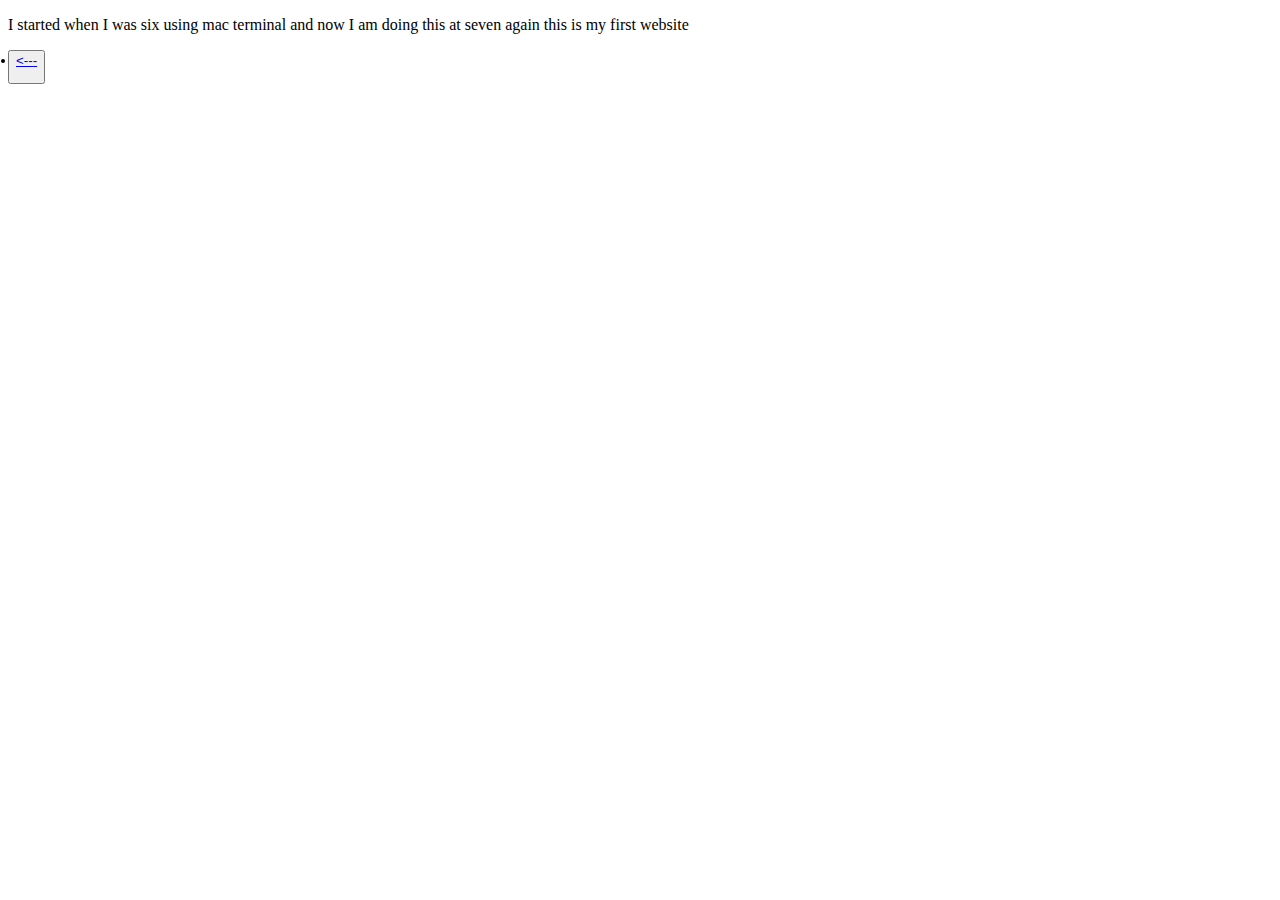
<file: My website/about.html>
<!DOCTYPE html>
<html>
<body>

<p>I started when I was six using mac terminal and now I am doing this at seven again this is my first website </p>
 <button>
      <li>
         <a href="file:///Users/ghenet/Downloads/index.html?"show on file:///Users/ghenet/Downloads/My%20website/pictures.html photos><---<p></p></a>
         </li></button>
</body>
</html>
</file>
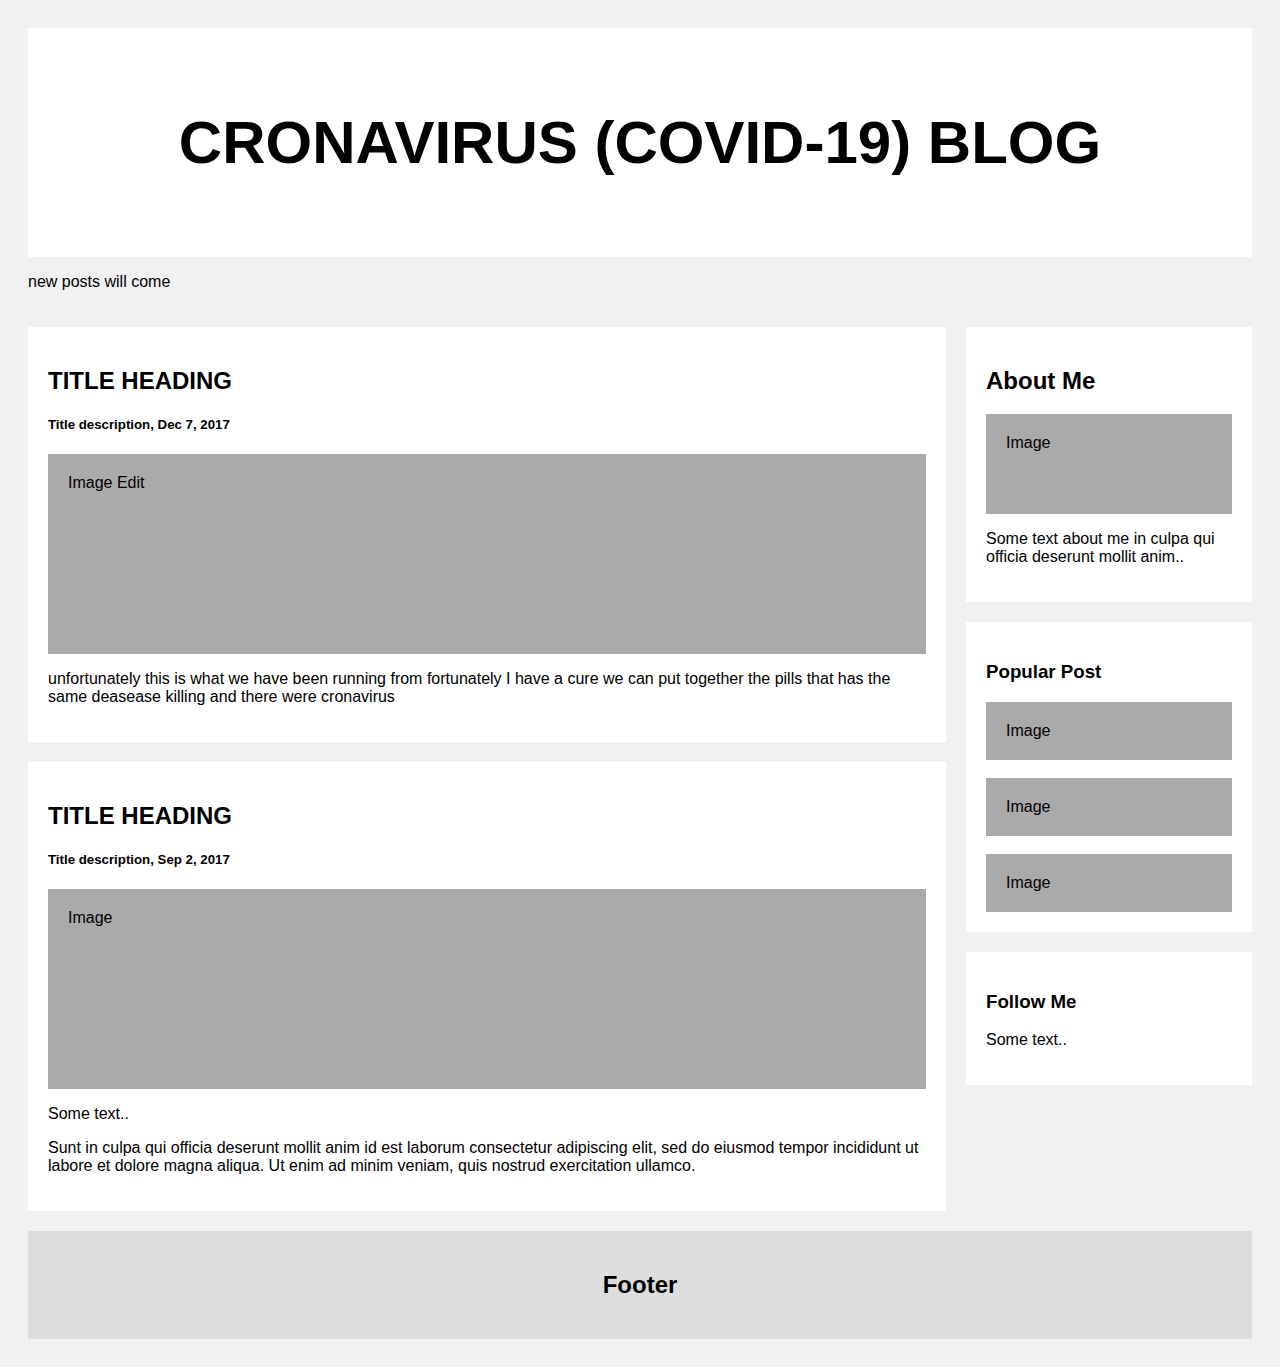
<file: My website/blog.html>
<!DOCTYPE html>

<html>
<head>
<meta name="viewport" content="width=device-width, initial-scale=1">
<style>
* {
  box-sizing: border-box;
}

/* Add a gray background color with some padding */
body {
  font-family: Arial;
  padding: 20px;
  background: #f1f1f1;
}

/* Header/Blog Title */
.header {
  padding: 30px;
  font-size: 40px;
  text-align: center;
  background: white;
}

/* Create two unequal columns that floats next to each other */
/* Left column */
.leftcolumn {   
  float: left;
  width: 75%;
}

/* Right column */
.rightcolumn {
  float: left;
  width: 25%;
  padding-left: 20px;
}

/* Fake image */
.fakeimg {
  background-color: #aaa;
  width: 100%;
  padding: 20px;
}

/* Add a card effect for articles */
.card {
   background-color: white;
   padding: 20px;
   margin-top: 20px;
}

/* Clear floats after the columns */
.row:after {
  content: "";
  display: table;
  clear: both;
}

/* Footer */
.footer {
  padding: 20px;
  text-align: center;
  background: #ddd;
  margin-top: 20px;
}

/* Responsive layout - when the screen is less than 800px wide, make the two columns stack on top of each other instead of next to each other */
@media screen and (max-width: 800px) {
  .leftcolumn, .rightcolumn {   
    width: 100%;
    padding: 0;
  }
}
</style>
</head>
<body>

<div class="header">
  <h2>CRONAVIRUS (COVID-19) BLOG </h2>
</div>
 <p>new posts will come</p>
<div class="row">
  <div class="leftcolumn">
    <div class="card">
      <h2>TITLE HEADING</h2>
      <h5>Title description, Dec 7, 2017</h5>
      <div class="fakeimg" style="height:200px;">Image Edit</div>
      <p>unfortunately this is what we have been running from fortunately I have a cure we can put together the pills that has the same deasease killing and there were cronavirus</p>
    </div>
    <div class="card">
      <h2>TITLE HEADING</h2>
      <h5>Title description, Sep 2, 2017</h5>
      <div class="fakeimg" style="height:200px;">Image</div>
      <p>Some text..</p>
      <p>Sunt in culpa qui officia deserunt mollit anim id est laborum consectetur adipiscing elit, sed do eiusmod tempor incididunt ut labore et dolore magna aliqua. Ut enim ad minim veniam, quis nostrud exercitation ullamco.</p>
    </div>
  </div>
  <div class="rightcolumn">
    <div class="card">
      <h2>About Me</h2>
      <div class="fakeimg" style="height:100px;">Image</div>
      <p>Some text about me in culpa qui officia deserunt mollit anim..</p>
    </div>
    <div class="card">
      <h3>Popular Post</h3>
      <div class="fakeimg">Image</div><br>
      <div class="fakeimg">Image</div><br>
      <div class="fakeimg">Image</div>
    </div>
    <div class="card">
      <h3>Follow Me</h3>
      <p>Some text..</p>
    </div>
  </div>
</div>

<div class="footer">
  <h2>Footer</h2>
</div>

</body>
</html>
</file>
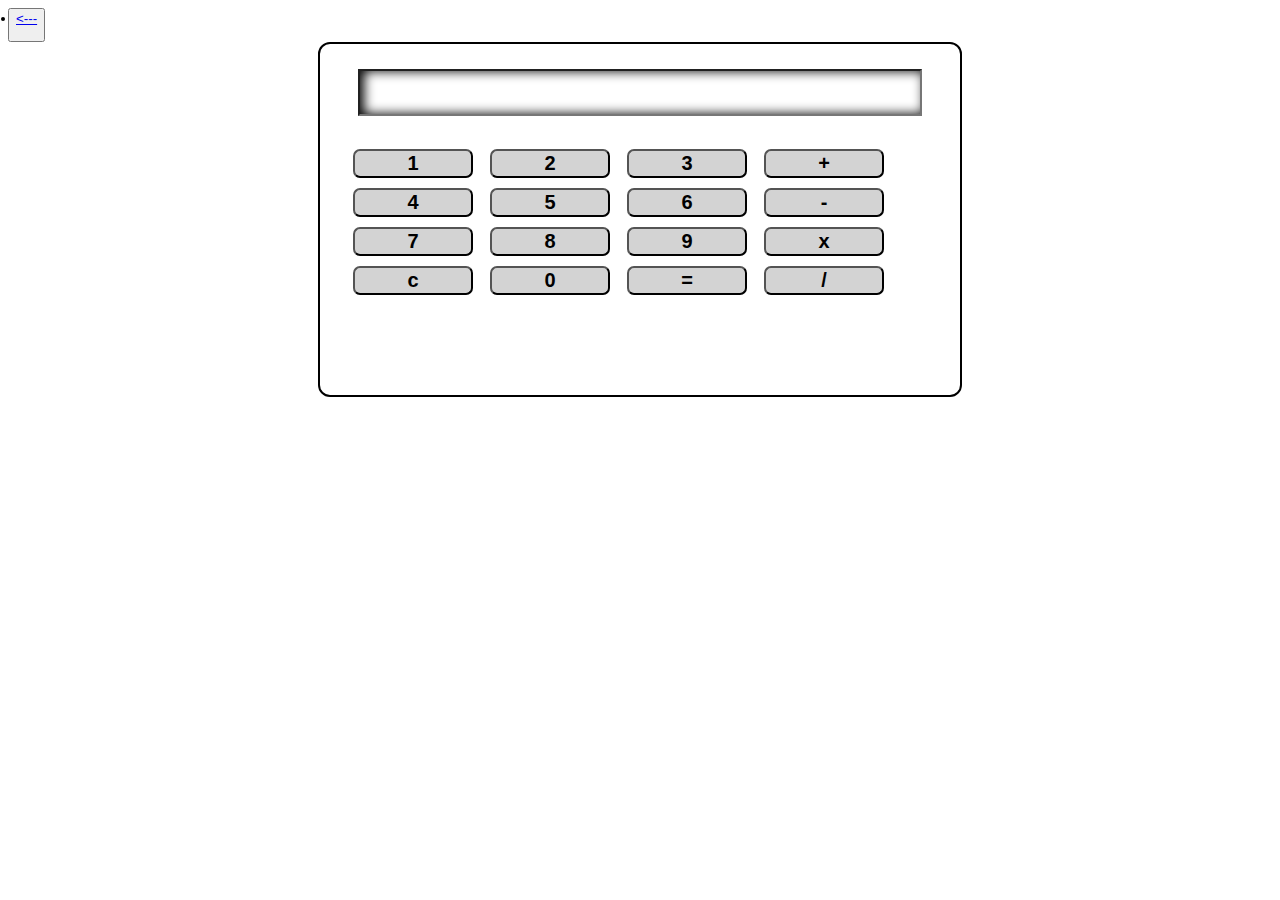
<file: My website/calculator.html>
<!DOCTYPE html>
<html>
    <head>
        <title>Calculator</title>
<style>
body {
  background-image: url('file:///Users/ghenet/Downloads/My website/back.png');
}

#calc-contain{
  position: relative;
  width: 600px;
  border: 2px solid black;
  border-radius: 12px;
  margin: 0px auto;
  padding: 20px 20px 100px 20px;
}
#agh{
  position: relative;
  float: right;
  margin-top: 15px;
}
#agh p{
  font-size: 20px;
  font-weight: 900;
}
input[type=button] {
  background: lightGray;
  width: 20%;
  font-size: 20px;
  font-weight: 900;
  border-radius: 7px;
  margin-left: 13px;
  margin-top: 10px;
}
input[type=button]:active {
  background-color: #3e8e41;
  box-shadow: 0 5px #666;
  transform: translateY(4px);
}
input[type=button]:hover {
  background-color: #003300;
  color: white;
}

input[type = text] {
  position: relative;
  display: block;
  width: 90%;
  margin: 5px auto;
  font-size: 20px;
  padding: 10px;
  box-shadow: 4px 0px 12px black inset;
}
</style>
    </head>
    <body>
     <button>
      <li>
         <a href="file:///Users/ghenet/Downloads/index.html?"show on file:///Users/ghenet/Downloads/My%20website/pictures.html photos><---<p></p></a>
         </li></button>
  </button>
        <div id='calc-contain'>
  
          <form name="calculator">
            
            <input type="text" name="answer" />
            <br>
            
            <input type="button" value=" 1 " onclick="calculator.answer.value += '1'" />
            <input type="button" value=" 2 " onclick="calculator.answer.value += '2'" />
            <input type="button" value=" 3 " onclick="calculator.answer.value += '3'" />
            <input type="button" value=" + " onclick="calculator.answer.value += '+'" />
            <br/>
            
            <input type="button" value=" 4 " onclick="calculator.answer.value += '4'" />
            <input type="button" value=" 5 " onclick="calculator.answer.value += '5'" />
            <input type="button" value=" 6 " onclick="calculator.answer.value += '6'" />
            <input type="button" value=" - " onclick="calculator.answer.value += '-'" />
            </br>
          
            <input type="button" value=" 7 " onclick="calculator.answer.value += '7'" />
            <input type="button" value=" 8 " onclick="calculator.answer.value += '8'" />
            <input type="button" value=" 9 " onclick="calculator.answer.value += '9'" />
            <input type="button" value=" x " onclick="calculator.answer.value += '*'" />
            </br>
        
            <input type="button" value=" c " onclick="calculator.answer.value = ''" />
            <input type="button" value=" 0 " onclick="calculator.answer.value += '0'" />
            <input type="button" value=" = " onclick="calculator.answer.value = eval(calculator.answer.value)" />
            <input type="button" value=" / " onclick="calculator.answer.value += '/'" />
            </br>
  
    
          </form>
          <div id="agh">
          </div>
        </div>
    </body>
</html>
</file>
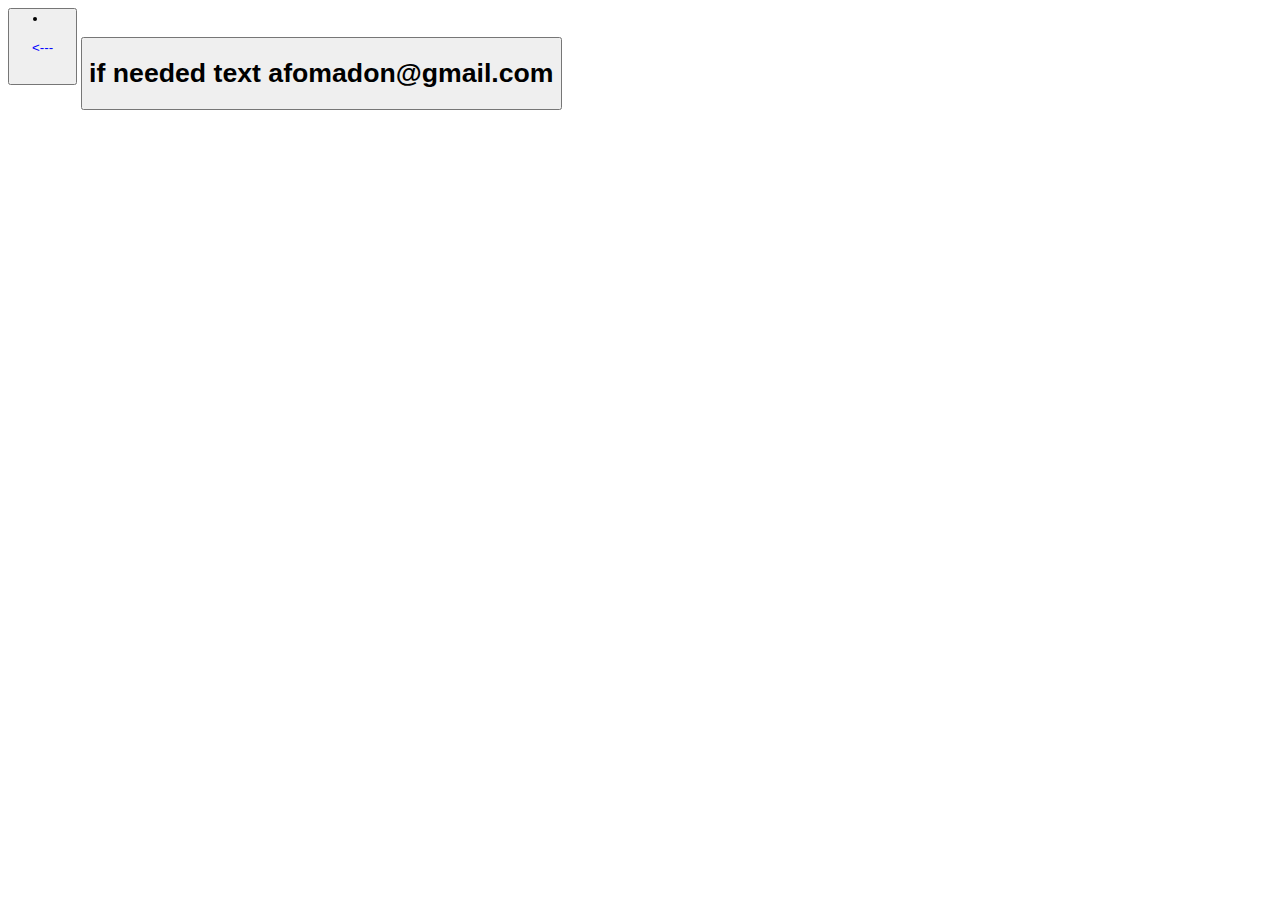
<file: My website/contact.html>
<html>
<head> <title> Adu pictures </title> </head>
<body>
<header/> 
<head>
  <link rel="stylesheet" href="styles.css"/>
  <link rel="pictures" href="pictures.html"/>
</head>
<button>
      <li>
         <a href="file:///Users/ghenet/Downloads/index.html?"show on file:///Users/ghenet/Downloads/My%20website/pictures.html photos><---<p></p></a>
         </li></button>
  <button>
<h1>if needed text afomadon@gmail.com</h1>
 
</body>
</html>
</file>
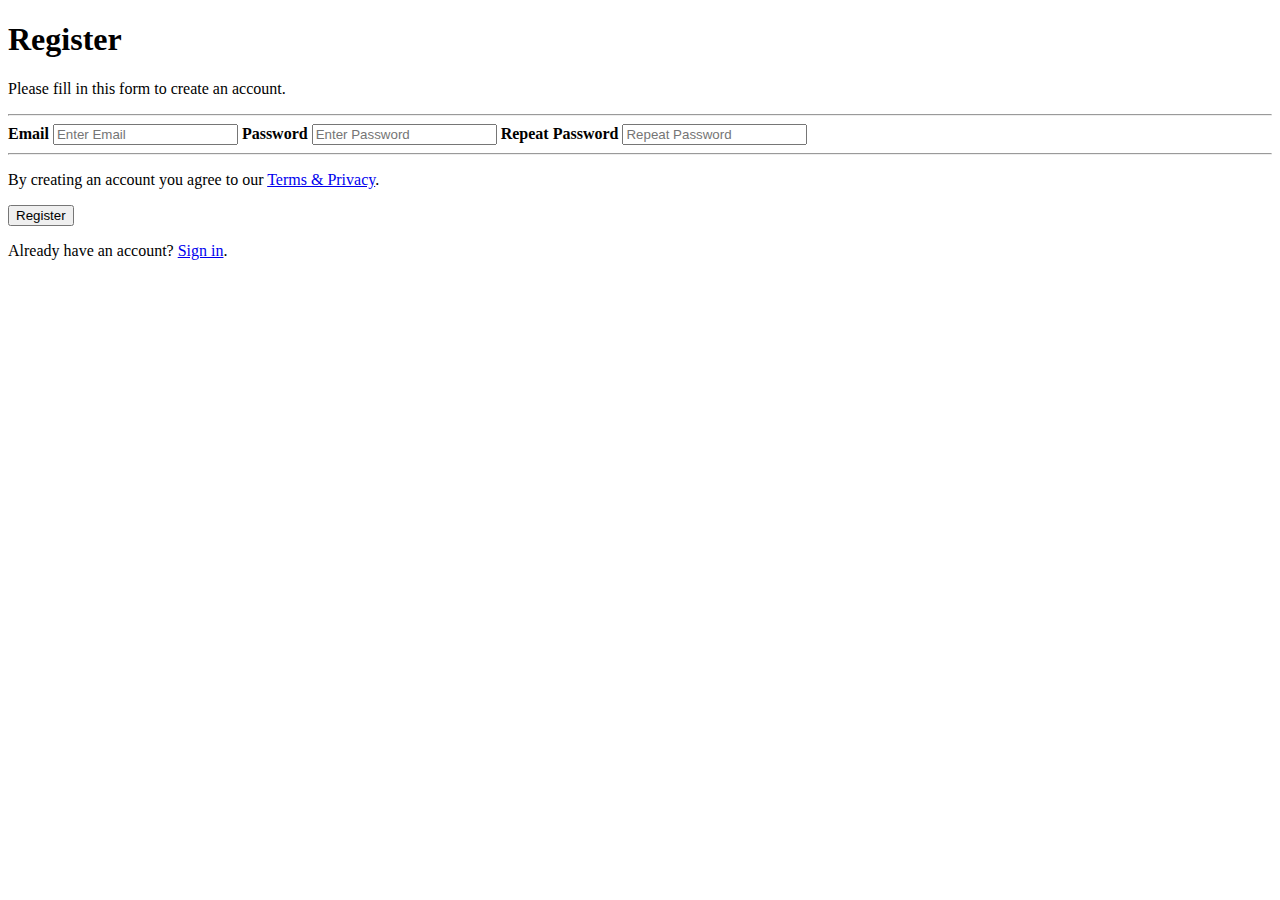
<file: My website/create account.html>
<!DOCTYPE html>
<html>
<head>
<title>Register</title>
</head>
<body>

<form action="action_page.php">
  <div class="container">
    <h1>Register</h1>
    <p>Please fill in this form to create an account.</p>
    <hr>

    <label for="email"><b>Email</b></label>
    <input type="text" placeholder="Enter Email" name="email@TWTkids" required>

    <label for="psw"><b>Password</b></label>
    <input type="password" placeholder="Enter Password" name="psw" required>

    <label for="psw-repeat"><b>Repeat Password</b></label>
    <input type="password" placeholder="Repeat Password" name="psw-repeat" required>
    <hr>

    <p>By creating an account you agree to our <a href="file:///Users/ghenet/Downloads/My website/terms & privacy.html">Terms & Privacy</a>.</p>
    <button type="submit" class="registerbtn">Register</button>
  </div>

  <div class="container signin">
    <p>Already have an account? <a href="#">Sign in</a>.</p>
  </div>
</form>

</body>
</html>
</file>
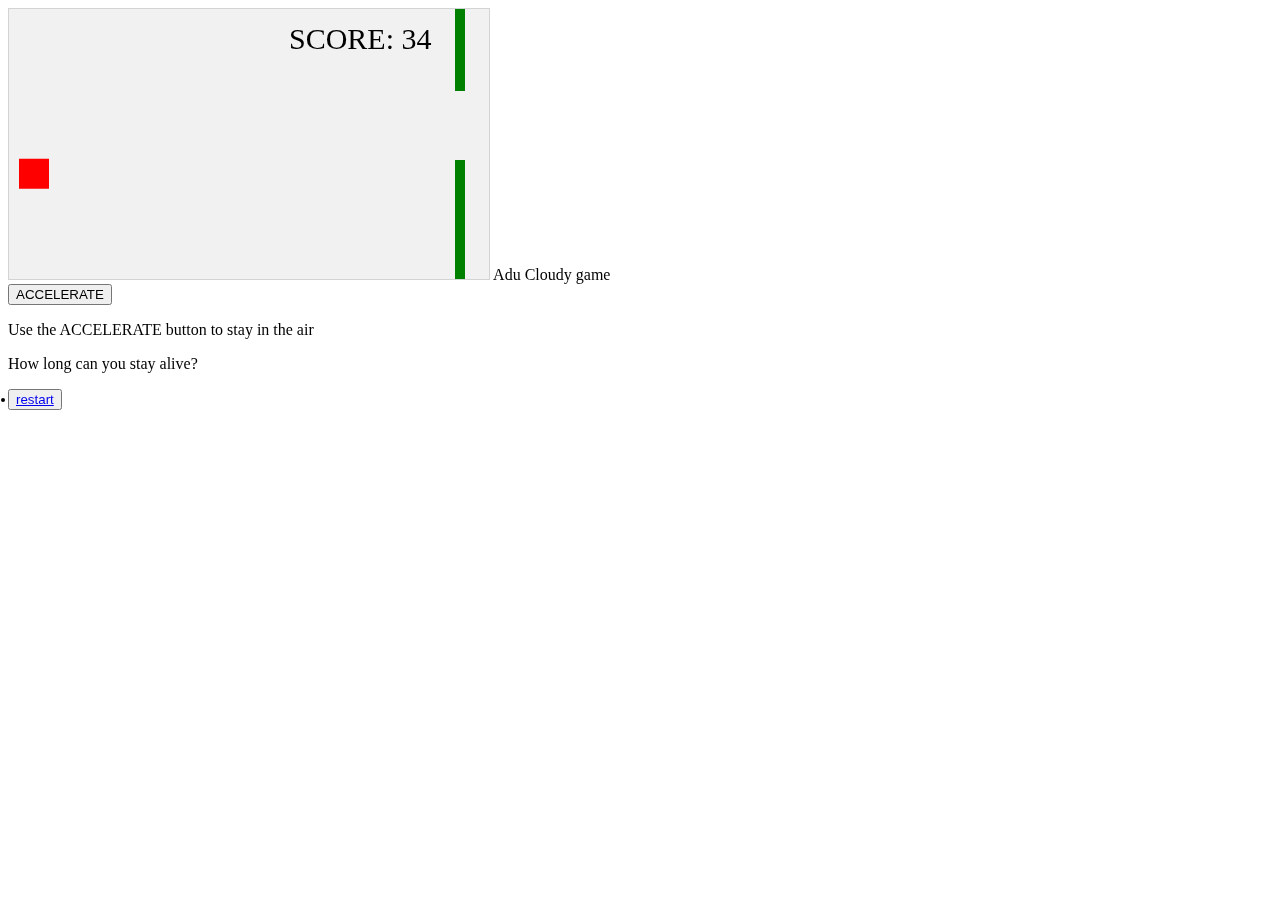
<file: My website/games.html>
<!DOCTYPE html>
<html>
<head>
<title>games</title>
</head>
<body>

Adu Cloudy game

<meta name="viewport" content="width=device-width, initial-scale=1.0"/>
<style>
canvas {
    border:1px solid #d3d3d3;
    background-color: #f1f1f1;
}

</style>
</head>
<body onload="startGame()">
<script>

var myGamePiece;
var myObstacles = [];
var myScore;

function startGame() {
    myGamePiece = new component(30, 30, "red", 10, 120);
    myGamePiece.gravity = 0.05;
    myScore = new component("30px", "Consolas", "black", 280, 40, "text");
    myGameArea.start();
}

var myGameArea = {
    canvas : document.createElement("canvas"),
    start : function() {
        this.canvas.width = 480;
        this.canvas.height = 270;
        this.context = this.canvas.getContext("2d");
        document.body.insertBefore(this.canvas, document.body.childNodes[0]);
        this.frameNo = 0;
        this.interval = setInterval(updateGameArea, 20);
        },
    clear : function() {
        this.context.clearRect(0, 0, this.canvas.width, this.canvas.height);
    }
}

function component(width, height, color, x, y, type) {
    this.type = type;
    this.score = 0;
    this.width = width;
    this.height = height;
    this.speedX = 0;
    this.speedY = 0;    
    this.x = x;
    this.y = y;
    this.gravity = 0;
    this.gravitySpeed = 0;
    this.update = function() {
        ctx = myGameArea.context;
        if (this.type == "text") {
            ctx.font = this.width + " " + this.height;
            ctx.fillStyle = color;
            ctx.fillText(this.text, this.x, this.y);
        } else {
            ctx.fillStyle = color;
            ctx.fillRect(this.x, this.y, this.width, this.height);
        }
    }
    this.newPos = function() {
        this.gravitySpeed += this.gravity;
        this.x += this.speedX;
        this.y += this.speedY + this.gravitySpeed;
        this.hitBottom();
    }
    this.hitBottom = function() {
        var rockbottom = myGameArea.canvas.height - this.height;
        if (this.y > rockbottom) {
            this.y = rockbottom;
            this.gravitySpeed = 0;
        }
    }
    this.crashWith = function(otherobj) {
        var myleft = this.x;
        var myright = this.x + (this.width);
        var mytop = this.y;
        var mybottom = this.y + (this.height);
        var otherleft = otherobj.x;
        var otherright = otherobj.x + (otherobj.width);
        var othertop = otherobj.y;
        var otherbottom = otherobj.y + (otherobj.height);
        var crash = true;
        if ((mybottom < othertop) || (mytop > otherbottom) || (myright < otherleft) || (myleft > otherright)) {
            crash = false;
        }
        return crash;
    }
}

function updateGameArea() {
    var x, height, gap, minHeight, maxHeight, minGap, maxGap;
    for (i = 0; i < myObstacles.length; i += 1) {
        if (myGamePiece.crashWith(myObstacles[i])) {
            return;
        } 
    }
    myGameArea.clear();
    myGameArea.frameNo += 1;
    if (myGameArea.frameNo == 1 || everyinterval(150)) {
        x = myGameArea.canvas.width;
        minHeight = 20;
        maxHeight = 200;
        height = Math.floor(Math.random()*(maxHeight-minHeight+1)+minHeight);
        minGap = 50;
        maxGap = 200;
        gap = Math.floor(Math.random()*(maxGap-minGap+1)+minGap);
        myObstacles.push(new component(10, height, "green", x, 0));
        myObstacles.push(new component(10, x - height - gap, "green", x, height + gap));
    }
    for (i = 0; i < myObstacles.length; i += 1) {
        myObstacles[i].x += -1;
        myObstacles[i].update();
    }
    myScore.text="SCORE: " + myGameArea.frameNo;
    myScore.update();
    myGamePiece.newPos();
    myGamePiece.update();
}

function everyinterval(n) {
    if ((myGameArea.frameNo / n) % 1 == 0) {return true;}
    return false;
}

function accelerate(n) {
    myGamePiece.gravity = n;
}
</script>
<br>
<button onmousedown="accelerate(-0.2)" onmouseup="accelerate(0.05)">ACCELERATE</button>
<p>Use the ACCELERATE button to stay in the air</p>
<p>How long can you stay alive?</p>
<button><li><a href="file:///Users/ghenet/Downloads/my website/games.html">restart</a></li></button>
</body>
</html>
</file>
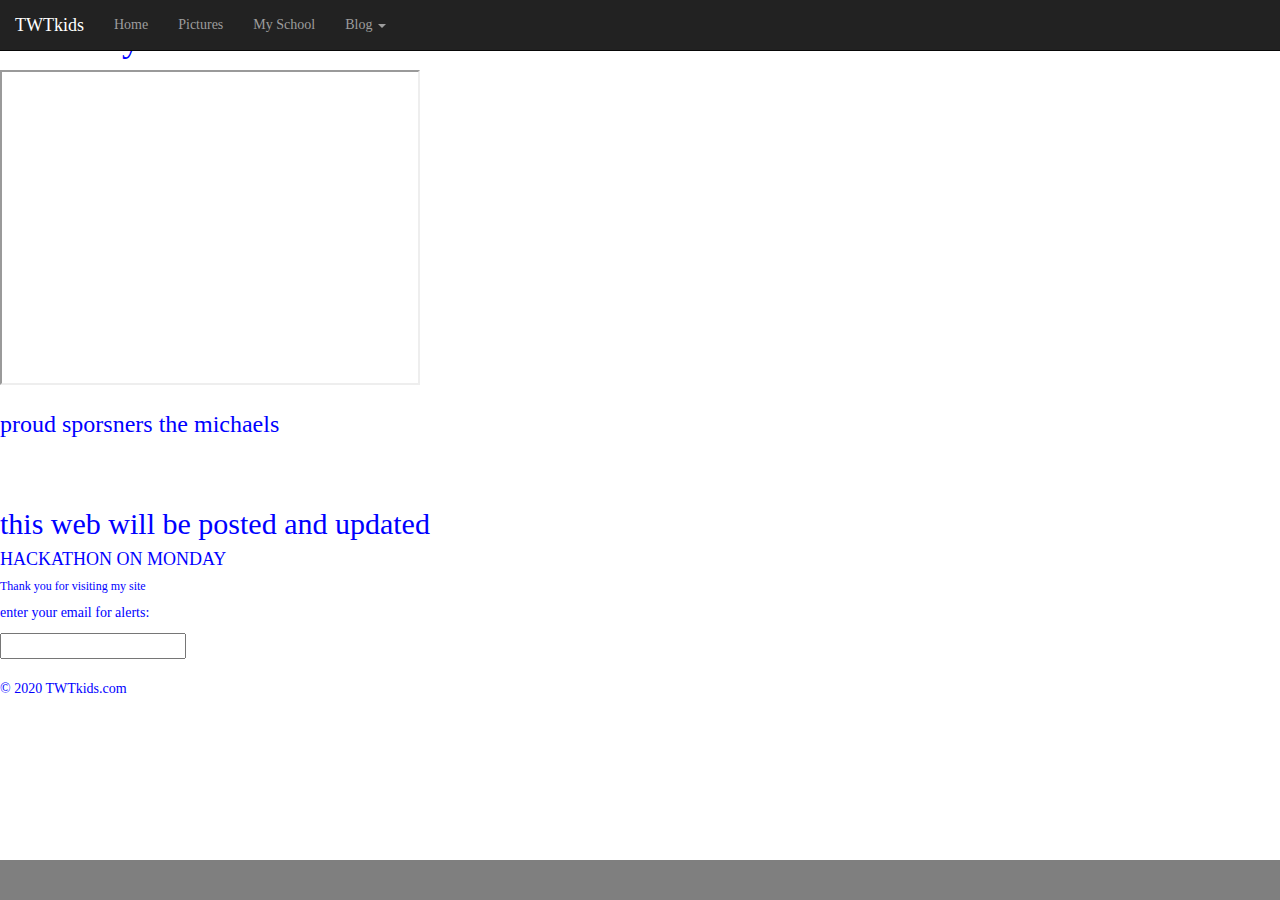
<file: My website/index2.html>
<!DOCTYPE html>
<font face="verdana" color="blue">
<html>
<head>
  <title>TWTkids</title>
  <meta charset="utf-8">
  <meta name="viewport" content="width=device-width, initial-scale=1">
  <link rel="stylesheet" href="https://maxcdn.bootstrapcdn.com/bootstrap/3.4.1/css/bootstrap.min.css">
  <script src="https://ajax.googleapis.com/ajax/libs/jquery/3.4.1/jquery.min.js"></script>
  <script src="https://maxcdn.bootstrapcdn.com/bootstrap/3.4.1/js/bootstrap.min.js"></script>
  <style>
  body {
  		color:white;	
  }
  #main-left{
  	position
	color:white;
	float:left;
}
/* Style the video: 100% width and height to cover the entire window */
#myVideo {
  position: fixed;
  right: 0;
  bottom: 0;
  min-width: 100%;
  min-height: 100%;
}

/* Add some content at the bottom of the video/page */
.content {
  position: fixed;
  bottom: 0;
  background: rgba(0, 0, 0, 0.5);
  color: #f1f1f1;
  width: 100%;
  padding: 20px;
}

/* Style the button used to pause/play the video */
#myBtn {
  width: 200px;
  font-size: 18px;
  padding: 10px;
  border: none;
  background: #000;
  color: blue;
  cursor: pointer;
}

#myBtn:hover {
  background: #ddd;
  color: black;
}
  </style>
</head>
<body>
<!-- The video -->
<video autoplay muted loop id="myVideo">
  <source src="file:///Users/ghenet/Downloads/my website/video.mp4" type="video/mp4"  z-index:-1;>
</video>

<!-- Optional: some overlay text to describe the video -->
<div class="content">
</div>
	<div class= "header"> 
  			<nav class="navbar navbar-inverse navbar-fixed-top">
  <div class="container-fluid">
    <div class="navbar-header">
        <button type="button" class="navbar-toggle" data-toggle="collapse" data-target="#myNavbar">
          <span class="icon-bar"></span>
          <span class="icon-bar"></span>
          <span class="icon-bar"></span>                        
      </button>
      <a class="navbar-brand" href="#">TWTkids</a>
    </div>
    <div>
      <div class="collapse navbar-collapse" id="myNavbar">
        <ul class="nav navbar-nav">
          <li><a href="#home">Home</a></li>
          <li><a href="#pictures">Pictures</a></li>
          <li><a href="#mySchool">My School</a></li>
          <li class="dropdown"><a class="dropdown-toggle" data-toggle="dropdown" href="#">Blog <span class="caret"></span></a>
            <ul class="dropdown-menu">
              <li><a href="#about">About</a></li>
              <li><a href="#contact">Contact</a></li>
            </ul>
          </li>
        </ul>
      </div>
    </div>
  </div>
</nav> 
	</div>
    <div class= "main-left" >
		<h1>this is my first website I ever made</h1>
		<iframe width="420" height="315" src="https://www.youtube.com/embed/tgbNymZ7vqY"></iframe>
		<h3>proud sporsners the michaels</h3><br></br>
		<h2>this web will be posted and updated</h2>
		<h4>HACKATHON ON MONDAY</H4>
		<h6>  Thank you for visiting my site</h6>
		<form><p>enter your email for alerts:</p><input type="email"> <br></br><form>
	</div>
	<p>&copy; 2020 TWTkids.com<p>
</body>
</html>
</font>
</file>
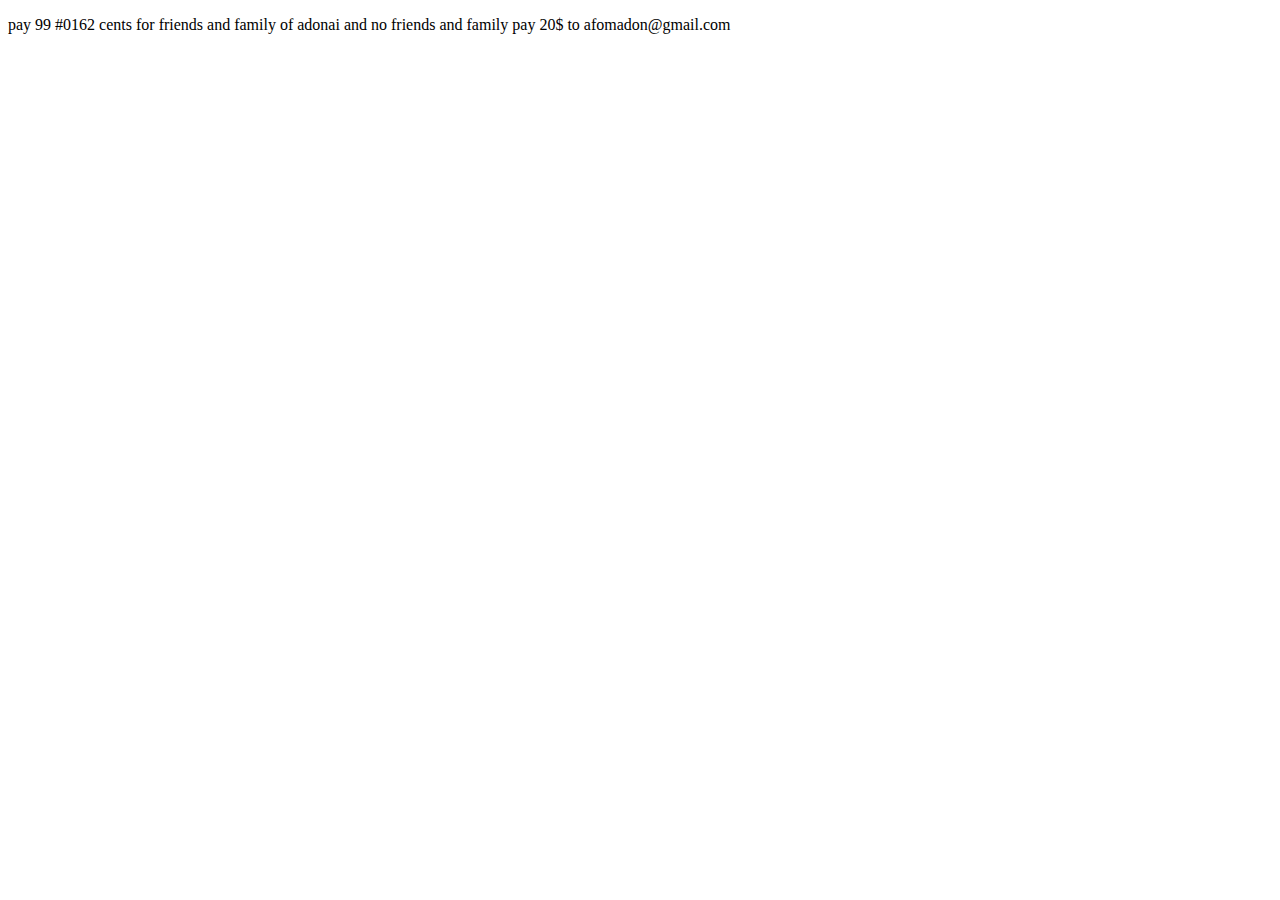
<file: My website/terms and privacy.html>
<!DOCTYPE html>
<html>
<head>
<title>Terms & Privacy</title>
</head>
<body>

<p>pay 99 #0162 cents for friends and family of adonai and no friends and family pay 20$ to afomadon@gmail.com </p>

</body>
</html>
</file>
<file: My website/styles.css>
ul {
  list-style-type: none;
  margin: 0;
  padding: 0;
  overflow: hidden;
  background-color: #5DADE2 ;
}

li {
  float: left;
}

li a {
  display: block;
  color: blue;
  text-align: center;
  padding: 14px 16px;
  text-decoration: none;
}

/* Change the link color to #111 (black) on hover */
li a:hover {
  background-color: #5DADE2 ;
}

.header{
  position: fixed;
  right: 0;
  top: 50%;
  width: 8em;
  margin-top: -2.5em;
}
#main-left{
	color:black;
	float:left;
}

#main-right{
	float:right;
}

li a:active {
  background-color: yellow;
}
/* Style the video: 100% width and height to cover the entire window */
#myVideo {
  position: fixed;
  right: 0;
  bottom: 0;
  min-width: 100%;
  min-height: 100%;
}

/* Add some content at the bottom of the video/page */
.content {
  position: fixed;
  bottom: 0;
  background: rgba(0, 0, 0, 0.5);
  color: #f1f1f1;
  width: 100%;
  padding: 20px;
}

/* Style the button used to pause/play the video */
#myBtn {
  width: 200px;
  font-size: 18px;
  padding: 10px;
  border: none;
  background: #000;
  color: #fff;
  cursor: pointer;
}

#myBtn:hover {
  background: #ddd;
  color: black;
}
</file>
